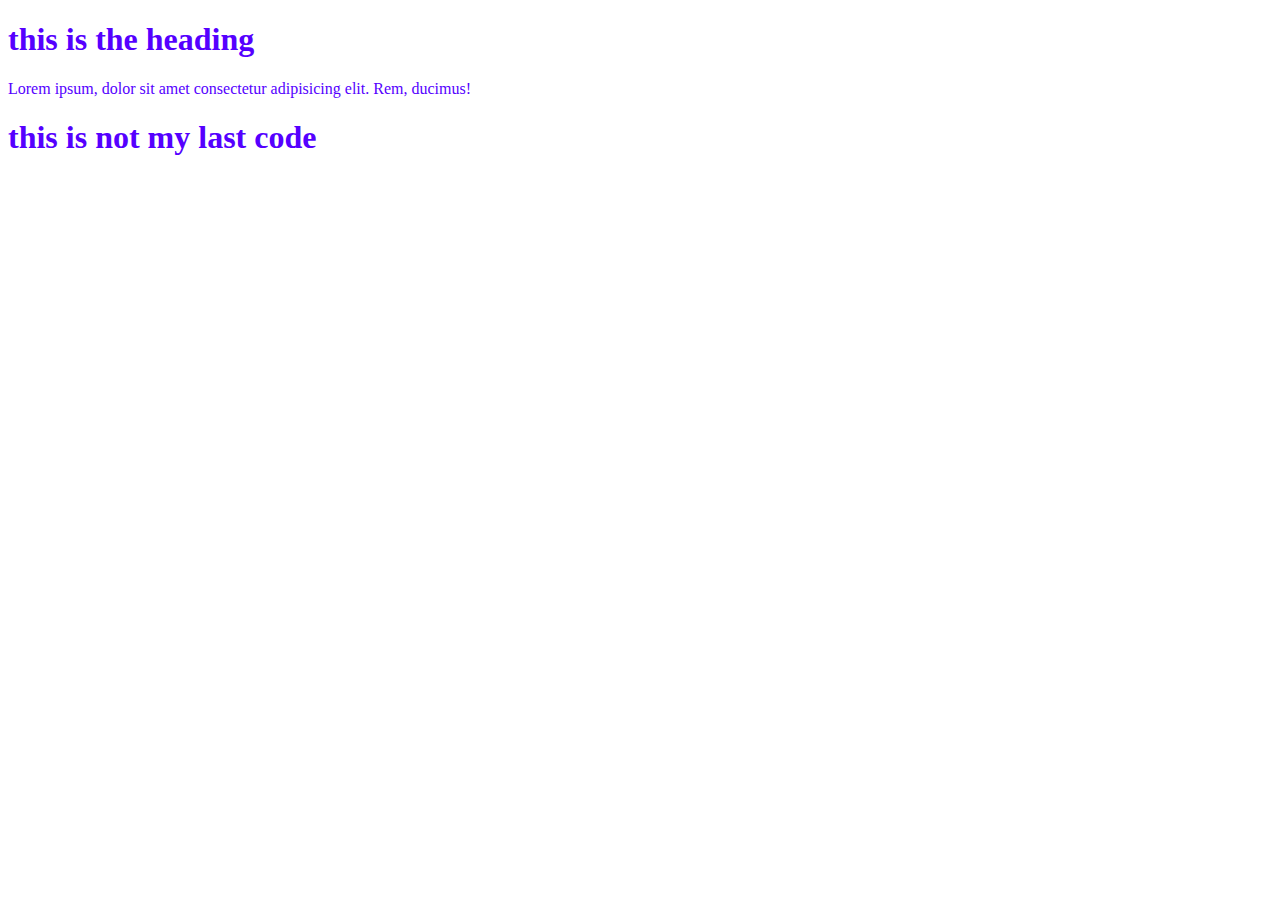
<file: CSS/index.html>
<!DOCTYPE html>
<html lang="en">
<head>
    <title>color property</title>
    <link rel="stylesheet" href="index.css">
    
    <style>
       
        /* h1{
            color:darkgreen
        }
        p{
            color:darkgoldenrod
        } */
         
        #first_heading , .random_text{
            color:rgb(85, 0, 255)
        }
    </style>

</head>

<body>
    <h1 id="first_heading">this is the heading</h1>
    <p class="random_text">Lorem ipsum, dolor sit amet consectetur adipisicing elit. Rem, ducimus!</p>
    <h1 class="random_text" > this is not my last code</h1>
</body>
</html>
</file>
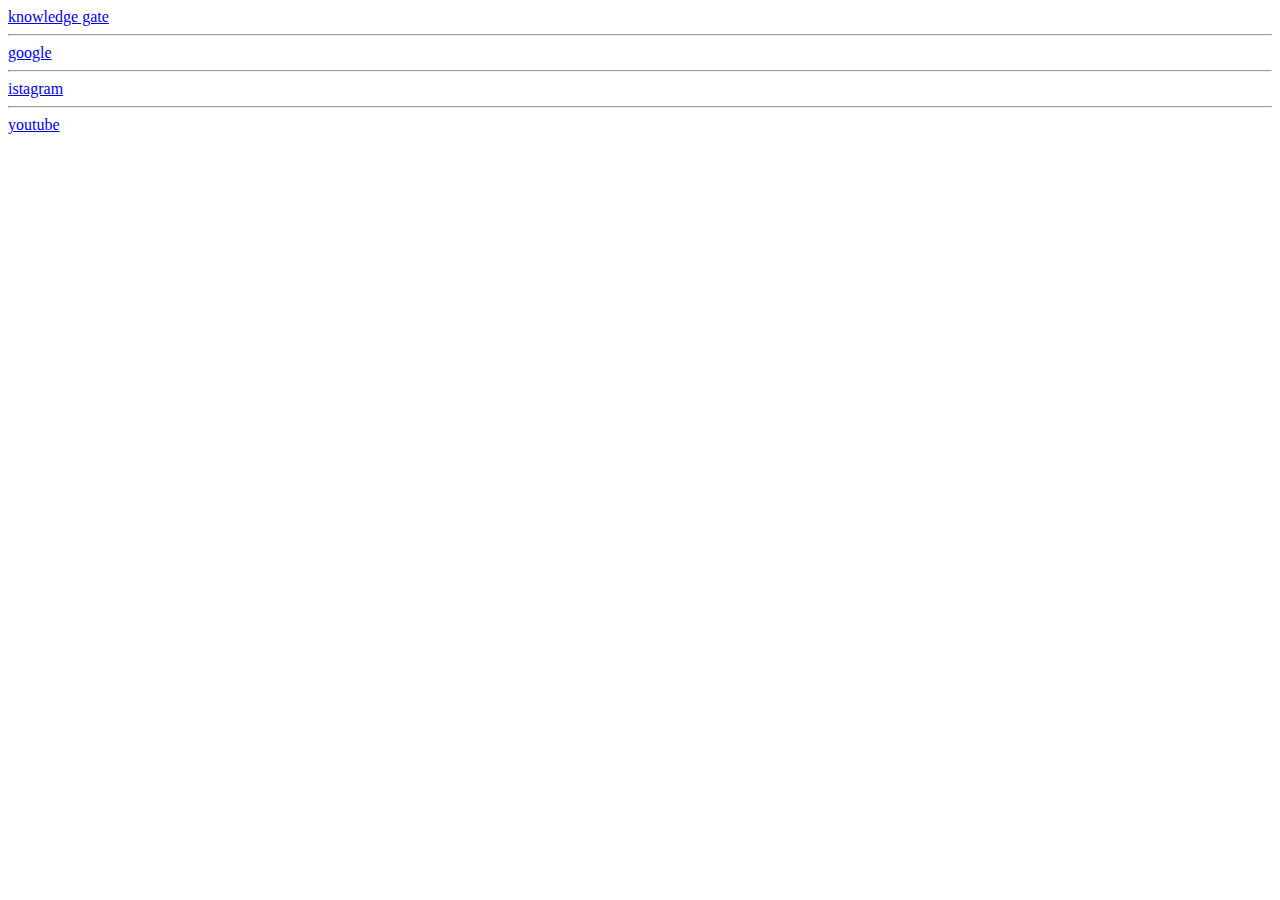
<file: anchor.html>
<!DOCTYPE html>
<html lang="en">
<head>
    <meta charset="UTF-8">
    <meta name="viewport" content="width=device-width, initial-scale=1.0">
    <title>Document</title>
</head>
<body>
    <a href="https://www.knowledgegate.in/">knowledge gate</a><br><hr>
    <a href="http://www.google.com/"target="_blank">google</a><br><hr>
    <a href="http://www.instagram.com/">istagram</a><br><hr>
    <a href="http://www.youtube.com/">youtube</a><br>
    </body>
    </html>
</file>
<file: CSS/index.css>
/*h1{
    color:blue;
}*/
p{
    color:rgb(55, 255, 0);
}
</file>
